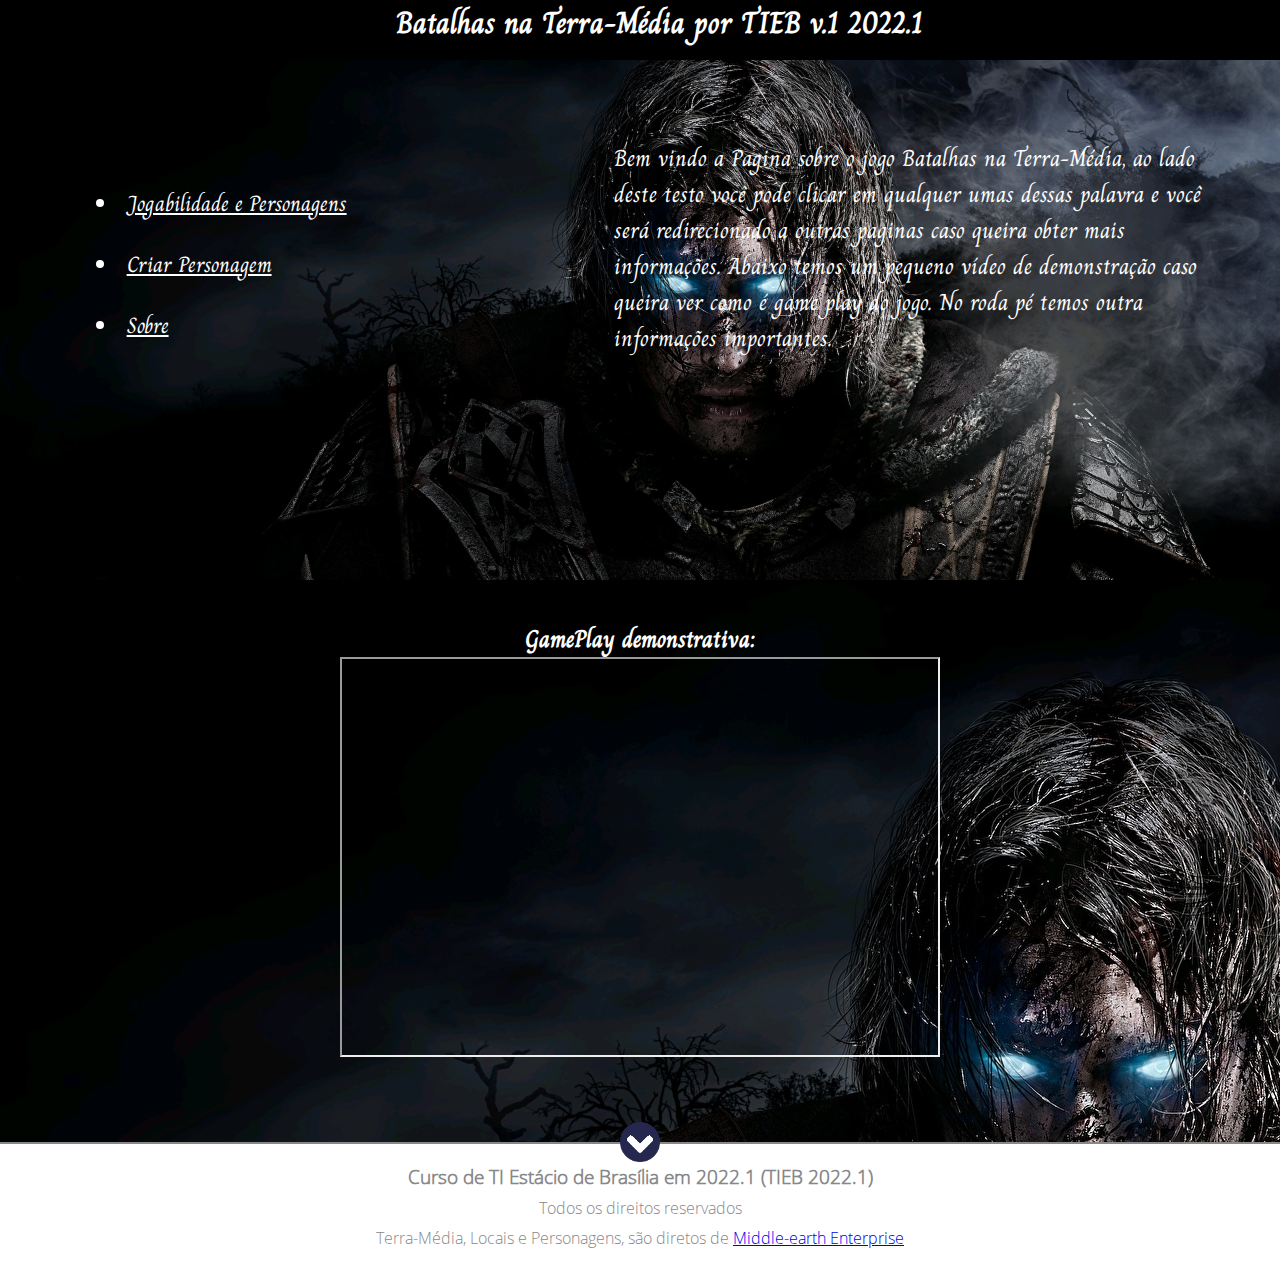
<file: Projeto_01/index.html>
<!doctype html>
<html>

	<head>
		<title>Projeto 01</title>
		<link href="css/style.css" type="text/css" rel="stylesheet" />
		<meta charset="utf-8" />
	</head>

	<body>
	<div class="header">
		<div class="center">
			<h2 class="titulo">Batalhas na Terra-Média por TIEB v.1 2022.1</h2>
		</div><!--center-->
	</div><!--header-->

	<div class="container-banner">
		<div class="center">
		<div class="container-list">
			<ul>
				<li><a href="Jogabilidade_personagens.html"target="_blank" rel="noopener noreferrer">Jogabilidade e Personagens</a></li>
				<li><a href="Criação_de_Personagens.html" target="_blank" rel="noopener noreferrer">Criar Personagem</a></li>
				<li><a href="" target="_blank" rel="noopener noreferrer">Sobre</a></li>
			</ul>
		</div><!--container-list-->
		<div class="texto">
			<p>Bem vindo a Pagina sobre o jogo Batalhas na Terra-Média, ao lado deste testo você pode clicar em qualquer umas dessas palavra e você será redirecionado a outras paginas caso queira obter mais informações. Abaixo temos um pequeno vídeo de demonstração caso queira ver como é game play do jogo. No roda pé temos outra informações importantes.</p>
		</div>
		</div><!--center-->
	</div><!--container-banner-->
	
	<div class="container-2">
		<h2>GamePlay demonstrativa:</h2>
		<iframe id="Ytplayer" src="https://www.youtube.com/embed/YyObi9poNrU?autoplay=1&mute=1" width="600" height="400" allowfullscreen></iframe>
		<div class="arrow"></div>
	</div><!--container-2-->

	<div class="footer">
		<h3>Curso de TI Estácio de Brasília em 2022.1 (TIEB 2022.1)</h3>
		<p>Todos os direitos reservados</p>
		<p>Terra-Média, Locais e Personagens, são diretos de <a href="https://www.middleearth.com/home.html"target="_blank" rel="noopener noreferrer">Middle-earth Enterprise</a></p>
	</div><!--footer-->

	</body>

</html>
</file>
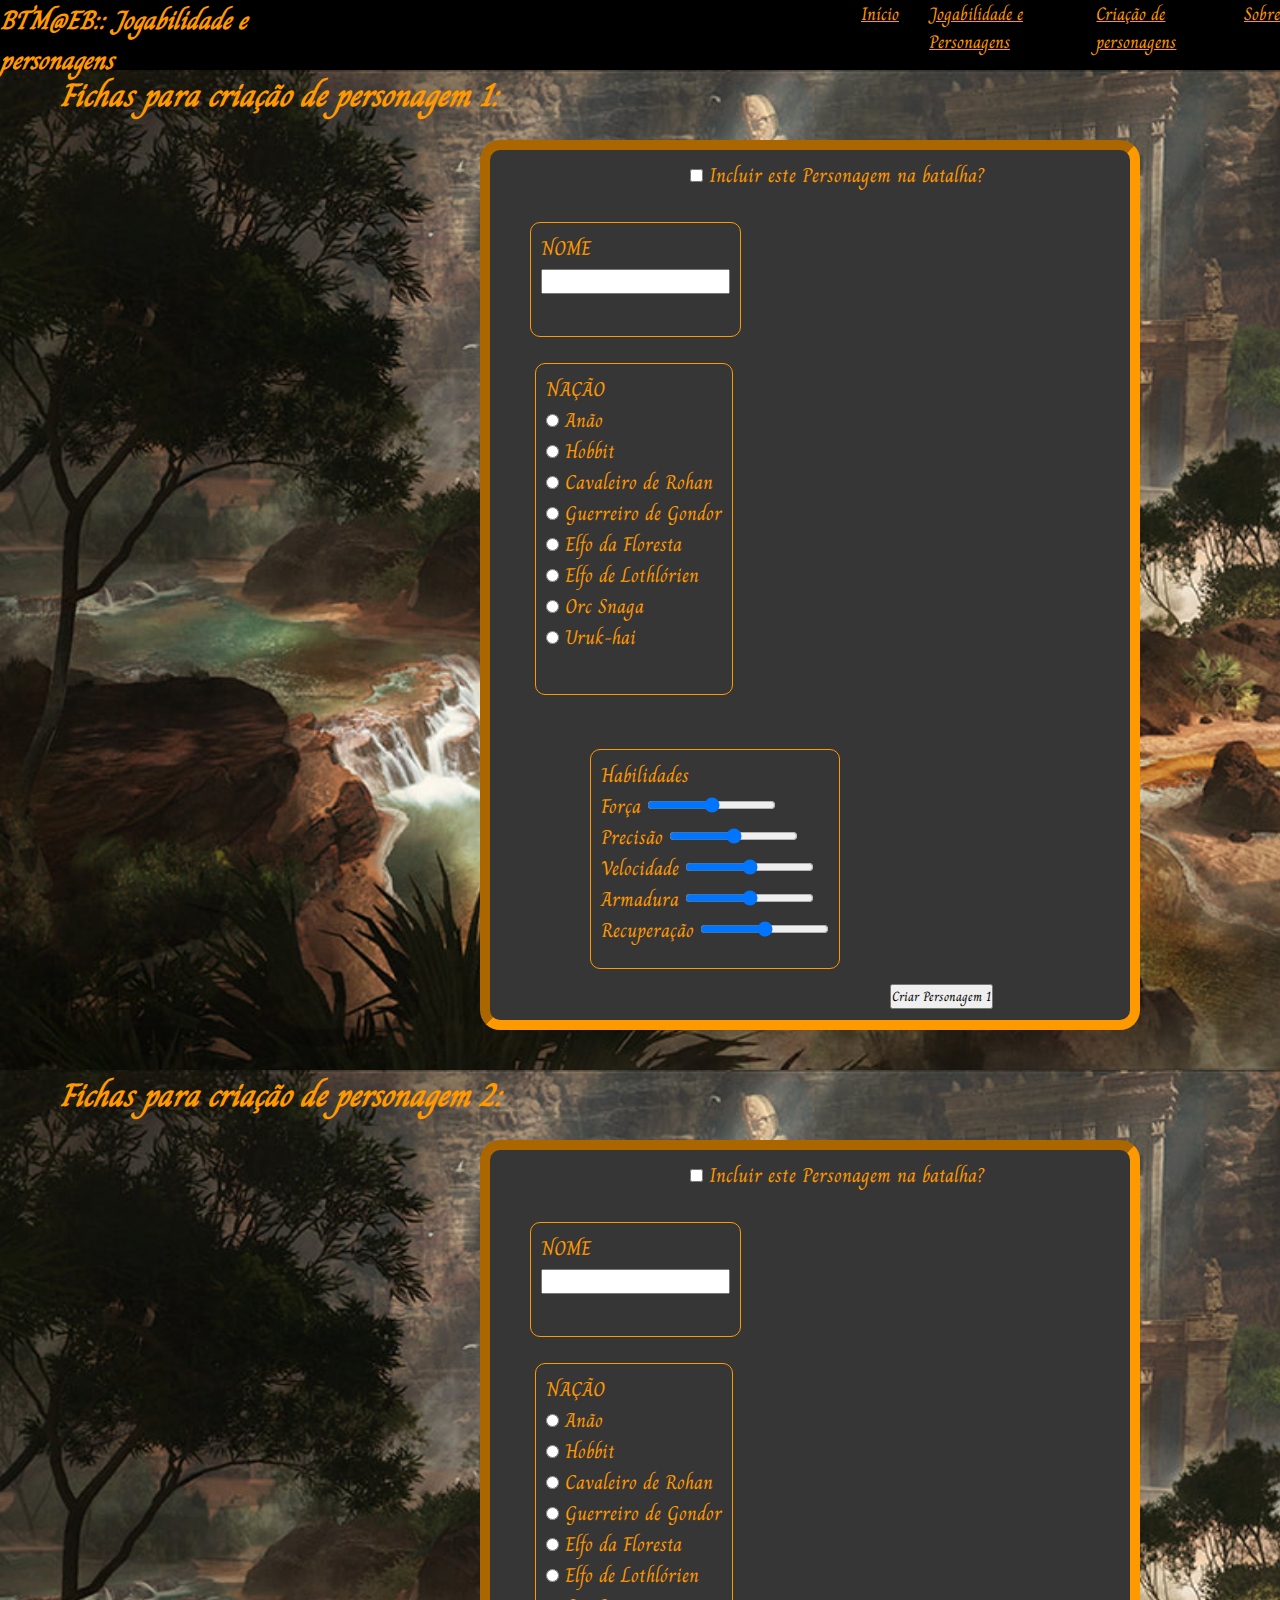
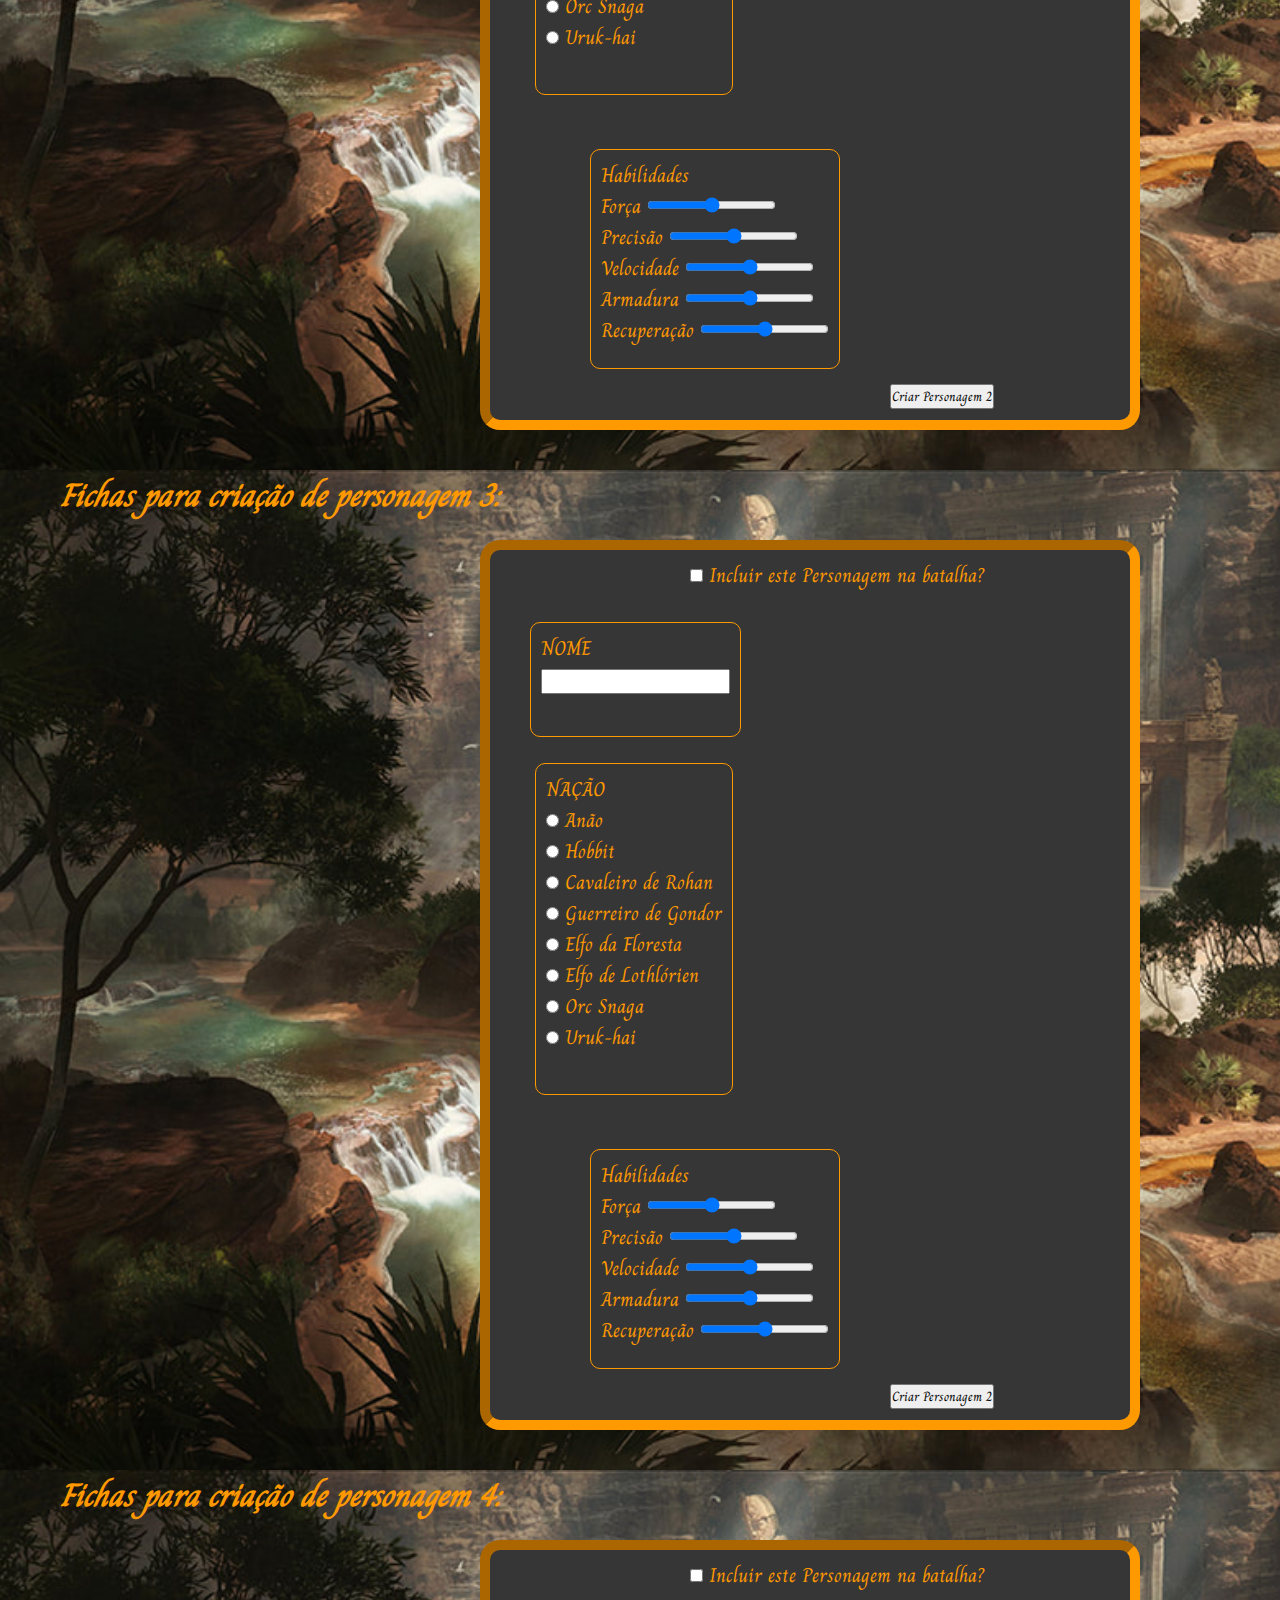
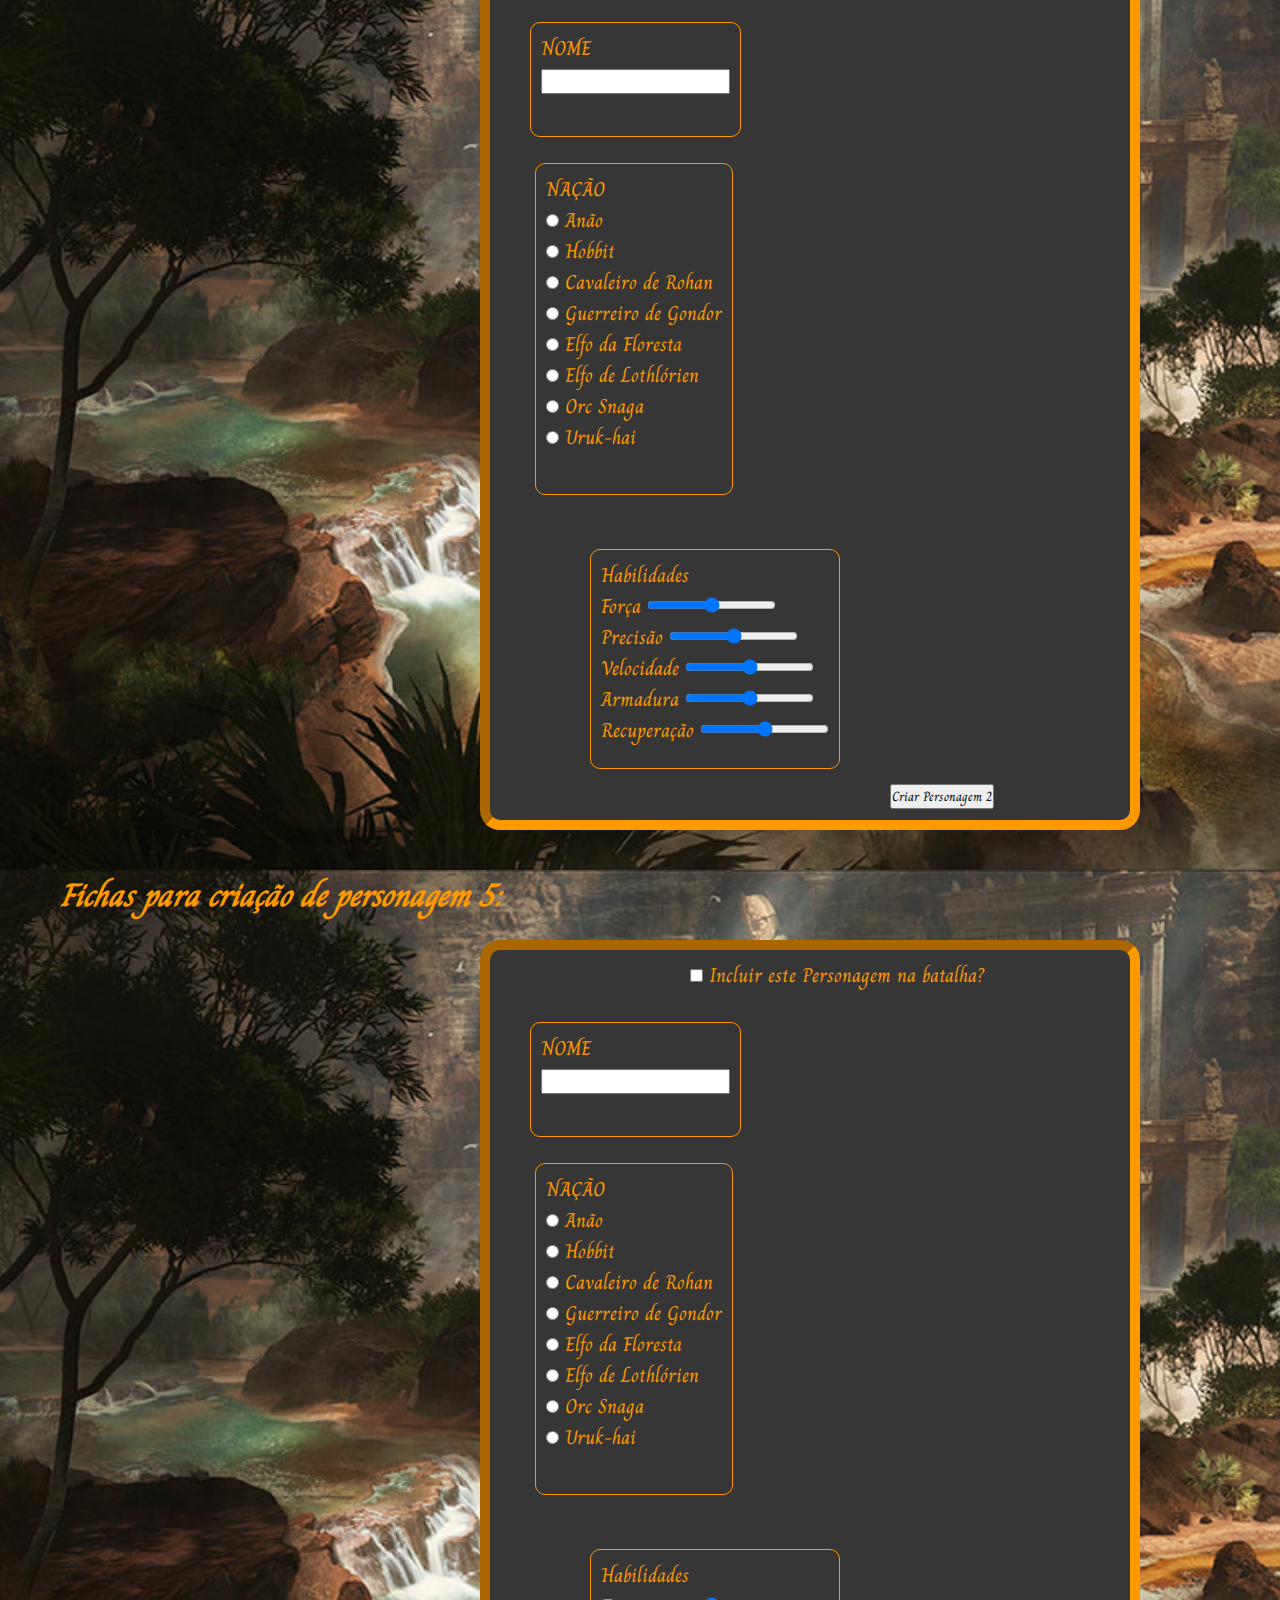
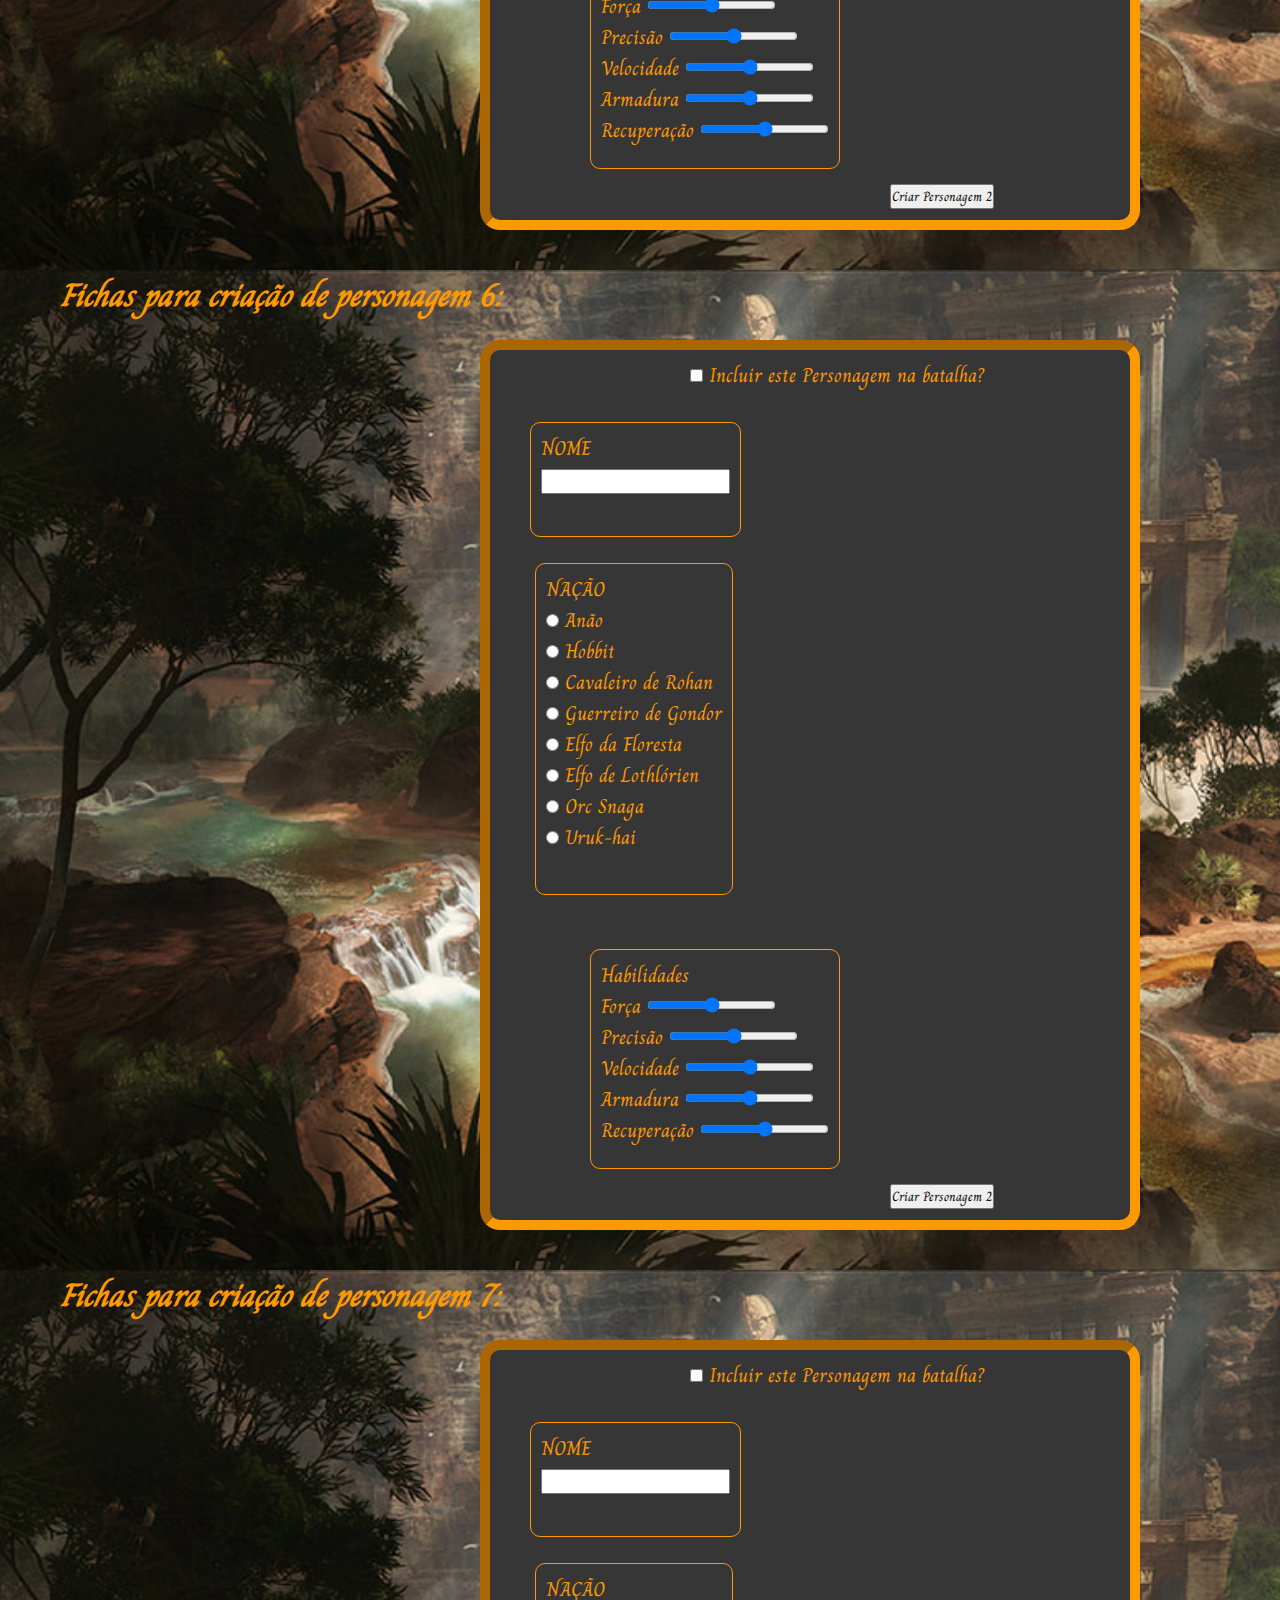
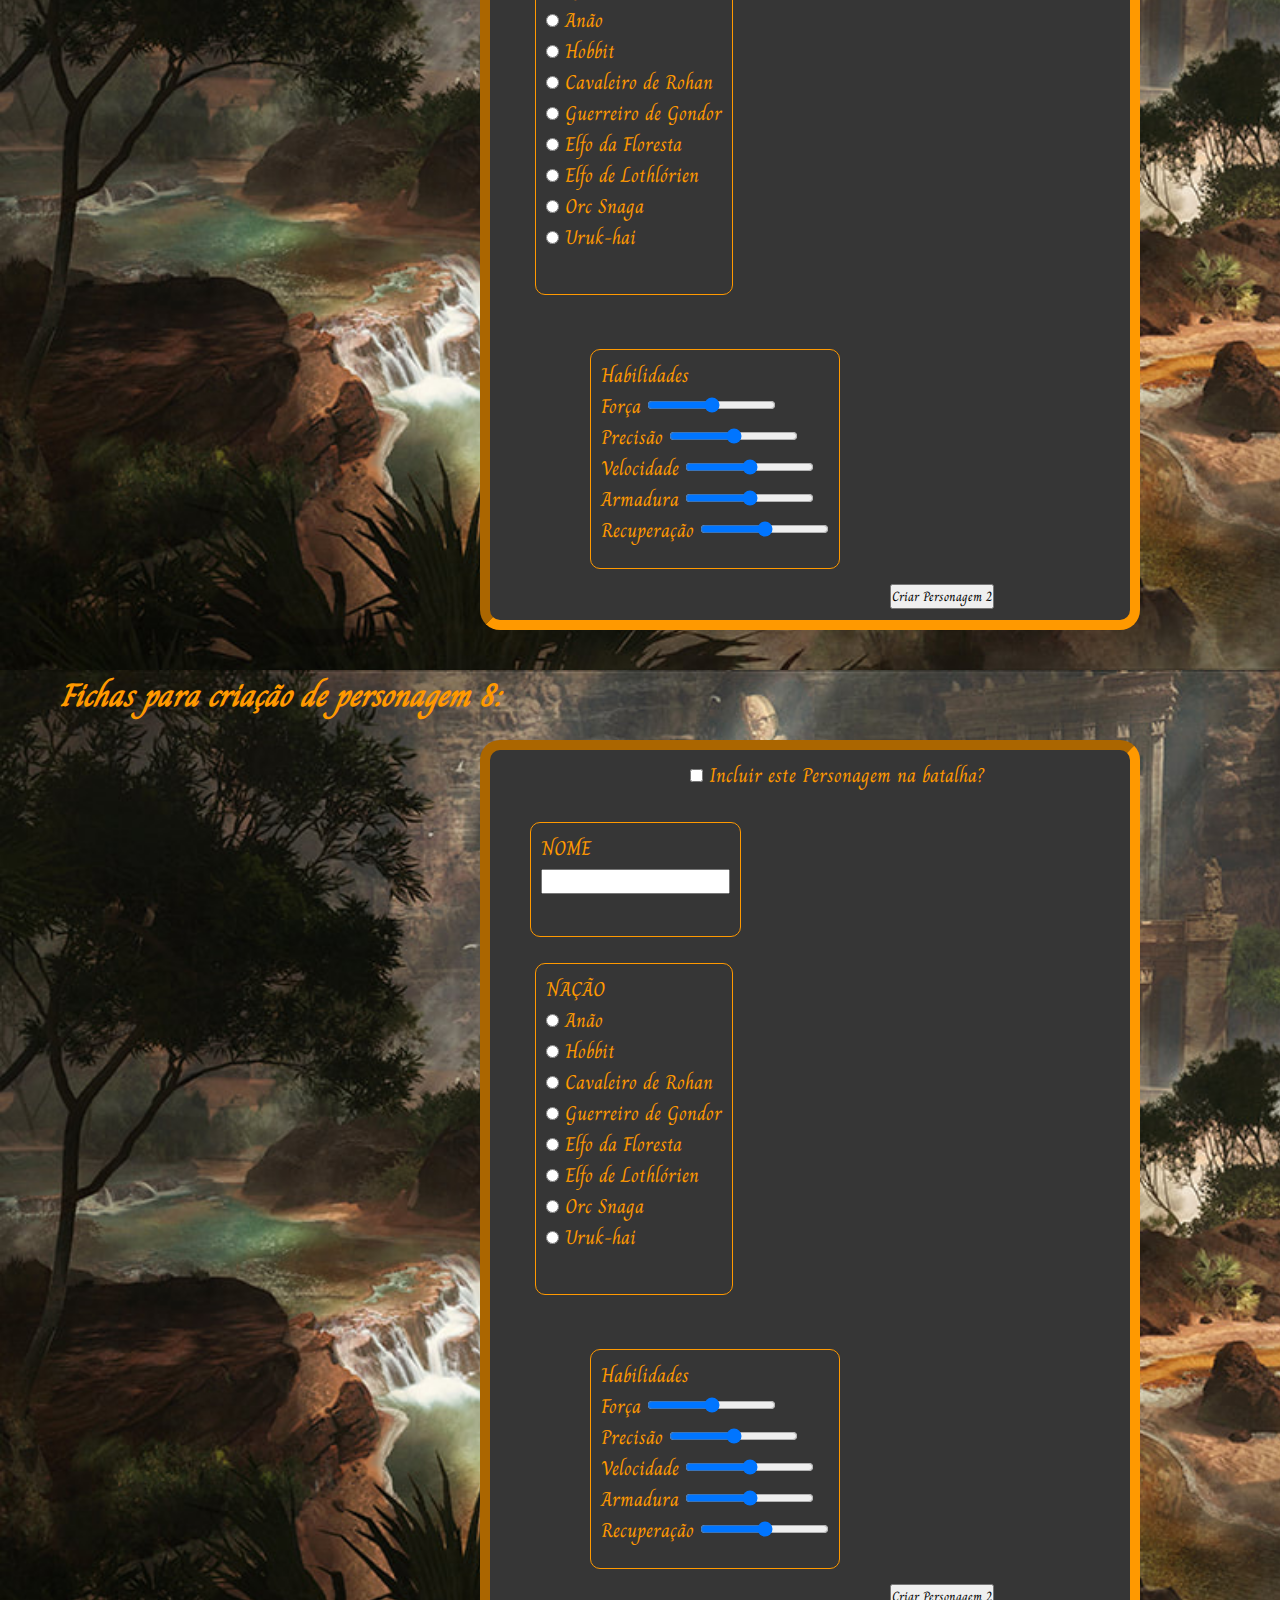
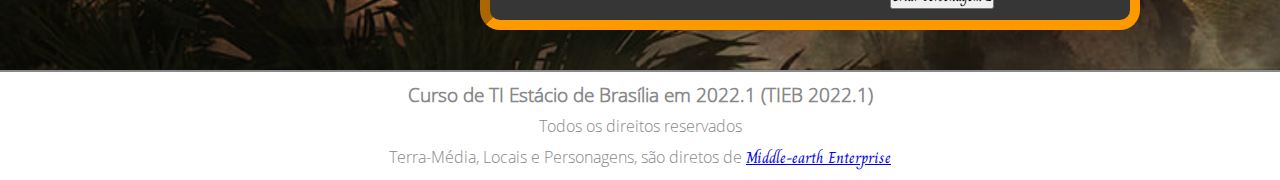
<file: Projeto_01/Criação_de_Personagens.html>
<!DOCTYPE html>
<html>
<head>
	<meta charset="utf-8">
	<meta name="viewport" content="width=device-width, initial-scale=1">
	<link rel="stylesheet" type="text/css" href="css/styleCP.css">
	<title>Criação de Personagens</title>
</head>
<body>
<div class="header">
		<h2>BTM@EB:: Jogabilidade e personagens</h2>
			<a href="index.html"target="_blank" rel="noopener noreferrer">Início</a>
			<a href="Jogabilidade_personagens.html"target="_blank" rel="noopener noreferrer">Jogabilidade e Personagens</a>
			<a href="Criação_de_Personagens.html" target="_blank" rel="noopener noreferrer">Criação de personagens</a>
			<a href="Sobre.html"target="_blank" rel="noopener noreferrer">Sobre</a>
	</div><!--Header-->
<div class="banner">
	<h2>Fichas para criação de personagem 1:</h2>	
	<div class="form">
		<form>
			<div class="Incluir">
				<input type="checkbox" name="incluir_personagem">
				<label for="incluir_personagem">Incluir este Personagem na batalha?</label><br>
				<br>
			</div>
			<div class="nome">
				<label>NOME</label><br>
				<input type="text" name="Nome"><br>
				<br>
			</div>
			<div class="nação">
				<label>NAÇÃO</label><br>
				<input type="radio" name="nação">
				<label>Anão</label>
				<br>
				<input type="radio" name="nação">
				<label>Hobbit</label>
				<br>
				<input type="radio" name="nação">
				<label>Cavaleiro de Rohan</label>
				<br>
				<input type="radio" name="nação">
				<label>Guerreiro de Gondor</label>
				<br>
				<input type="radio" name="nação">
				<label>Elfo da Floresta</label>
				<br>
				<input type="radio" name="nação">
				<label>Elfo de Lothlórien</label>
				<br>
				<input type="radio" name="nação">
				<label>Orc Snaga</label>
				<br>
				<input type="radio" name="nação">
				<label>Uruk-hai</label>
				<br>
				<br>
			</div>
			<div class="Habilidades">
				<label>Habilidades</label><br>
				<label>Força</label>
				<input type="range" name="Força" min="0" step="1" max="100">
				<br>
				<label>Precisão</label>
				<input type="range" name="Precisão" min="0" step="1" max="100">
				<br>
				<label>Velocidade</label>
				<input type="range" name="Velocidade" min="0" step="1" max="100">
				<br>
				<label>Armadura</label>
				<input type="range" name="Armadura" min="0" step="1" max="100">
				<br>
				<label>Recuperação</label>
				<input type="range" name="Recuperação" min="0" step="1" max="100">
				<br><br>
			</div>
			<div class="botão">
					<input type="submit" value="Criar Personagem 1">
			</div>

		</form>	
	</div> <!--Div do formulario 1-->
</div><!--Banner-->
<div class="banner">
	<h2>Fichas para criação de personagem 2:</h2>	
	<div class="form">
		<form>
			<div class="Incluir">
				<input type="checkbox" name="incluir_personagem">
				<label for="incluir_personagem">Incluir este Personagem na batalha?</label><br><br>
			</div>
			<div class="nome">
				<label>NOME</label><br>
				<input type="text" name="Nome"><br>
				<br>
			</div>
			<div class="nação">
				<label>NAÇÃO</label><br>
				<input type="radio" name="nação">
				<label>Anão</label>
				<br>
				<input type="radio" name="nação">
				<label>Hobbit</label>
				<br>
				<input type="radio" name="nação">
				<label>Cavaleiro de Rohan</label>
				<br>
				<input type="radio" name="nação">
				<label>Guerreiro de Gondor</label>
				<br>
				<input type="radio" name="nação">
				<label>Elfo da Floresta</label>
				<br>
				<input type="radio" name="nação">
				<label>Elfo de Lothlórien</label>
				<br>
				<input type="radio" name="nação">
				<label>Orc Snaga</label>
				<br>
				<input type="radio" name="nação">
				<label>Uruk-hai</label>
				<br>
				<br>
			</div>
			<div class="Habilidades">
				<label>Habilidades</label><br>
				<label>Força</label>
				<input type="range" name="Força" min="0" step="1" max="100">
				<br>
				<label>Precisão</label>
				<input type="range" name="Precisão" min="0" step="1" max="100">
				<br>
				<label>Velocidade</label>
				<input type="range" name="Velocidade" min="0" step="1" max="100">
				<br>
				<label>Armadura</label>
				<input type="range" name="Armadura" min="0" step="1" max="100">
				<br>
				<label>Recuperação</label>
				<input type="range" name="Recuperação" min="0" step="1" max="100">
				<br><br>
			</div>
			<div class="botão">
					<input type="submit" value="Criar Personagem 2">
			</div>

		</form>	
	</div> <!--Div do formulario2-->
</div><!--Banner2-->

<div class="banner">
	<h2>Fichas para criação de personagem 3:</h2>	
	<div class="form">
		<form>
			<div class="Incluir">
				<input type="checkbox" name="incluir_personagem">
				<label for="incluir_personagem">Incluir este Personagem na batalha?</label><br><br>
			</div>
			<div class="nome">
				<label>NOME</label><br>
				<input type="text" name="Nome"><br>
				<br>
			</div>
			<div class="nação">
				<label>NAÇÃO</label><br>
				<input type="radio" name="nação">
				<label>Anão</label>
				<br>
				<input type="radio" name="nação">
				<label>Hobbit</label>
				<br>
				<input type="radio" name="nação">
				<label>Cavaleiro de Rohan</label>
				<br>
				<input type="radio" name="nação">
				<label>Guerreiro de Gondor</label>
				<br>
				<input type="radio" name="nação">
				<label>Elfo da Floresta</label>
				<br>
				<input type="radio" name="nação">
				<label>Elfo de Lothlórien</label>
				<br>
				<input type="radio" name="nação">
				<label>Orc Snaga</label>
				<br>
				<input type="radio" name="nação">
				<label>Uruk-hai</label>
				<br>
				<br>
			</div>
			<div class="Habilidades">
				<label>Habilidades</label><br>
				<label>Força</label>
				<input type="range" name="Força" min="0" step="1" max="100">
				<br>
				<label>Precisão</label>
				<input type="range" name="Precisão" min="0" step="1" max="100">
				<br>
				<label>Velocidade</label>
				<input type="range" name="Velocidade" min="0" step="1" max="100">
				<br>
				<label>Armadura</label>
				<input type="range" name="Armadura" min="0" step="1" max="100">
				<br>
				<label>Recuperação</label>
				<input type="range" name="Recuperação" min="0" step="1" max="100">
				<br><br>
			</div>
			<div class="botão">
					<input type="submit" value="Criar Personagem 2">
			</div>

		</form>	
	</div> <!--Div do formulario3-->
</div><!--Banner3-->

<div class="banner">
	<h2>Fichas para criação de personagem 4:</h2>	
	<div class="form">
		<form>
			<div class="Incluir">
				<input type="checkbox" name="incluir_personagem">
				<label for="incluir_personagem">Incluir este Personagem na batalha?</label><br><br>
			</div>
			<div class="nome">
				<label>NOME</label><br>
				<input type="text" name="Nome"><br>
				<br>
			</div>
			<div class="nação">
				<label>NAÇÃO</label><br>
				<input type="radio" name="nação">
				<label>Anão</label>
				<br>
				<input type="radio" name="nação">
				<label>Hobbit</label>
				<br>
				<input type="radio" name="nação">
				<label>Cavaleiro de Rohan</label>
				<br>
				<input type="radio" name="nação">
				<label>Guerreiro de Gondor</label>
				<br>
				<input type="radio" name="nação">
				<label>Elfo da Floresta</label>
				<br>
				<input type="radio" name="nação">
				<label>Elfo de Lothlórien</label>
				<br>
				<input type="radio" name="nação">
				<label>Orc Snaga</label>
				<br>
				<input type="radio" name="nação">
				<label>Uruk-hai</label>
				<br>
				<br>
			</div>
			<div class="Habilidades">
				<label>Habilidades</label><br>
				<label>Força</label>
				<input type="range" name="Força" min="0" step="1" max="100">
				<br>
				<label>Precisão</label>
				<input type="range" name="Precisão" min="0" step="1" max="100">
				<br>
				<label>Velocidade</label>
				<input type="range" name="Velocidade" min="0" step="1" max="100">
				<br>
				<label>Armadura</label>
				<input type="range" name="Armadura" min="0" step="1" max="100">
				<br>
				<label>Recuperação</label>
				<input type="range" name="Recuperação" min="0" step="1" max="100">
				<br><br>
			</div>
			<div class="botão">
					<input type="submit" value="Criar Personagem 2">
			</div>

		</form>	
	</div> <!--Div do formulario4-->
</div><!--Banner4-->

<div class="banner">
	<h2>Fichas para criação de personagem 5:</h2>	
	<div class="form">
		<form>
			<div class="Incluir">
				<input type="checkbox" name="incluir_personagem">
				<label for="incluir_personagem">Incluir este Personagem na batalha?</label><br><br>
			</div>
			<div class="nome">
				<label>NOME</label><br>
				<input type="text" name="Nome"><br>
				<br>
			</div>
			<div class="nação">
				<label>NAÇÃO</label><br>
				<input type="radio" name="nação">
				<label>Anão</label>
				<br>
				<input type="radio" name="nação">
				<label>Hobbit</label>
				<br>
				<input type="radio" name="nação">
				<label>Cavaleiro de Rohan</label>
				<br>
				<input type="radio" name="nação">
				<label>Guerreiro de Gondor</label>
				<br>
				<input type="radio" name="nação">
				<label>Elfo da Floresta</label>
				<br>
				<input type="radio" name="nação">
				<label>Elfo de Lothlórien</label>
				<br>
				<input type="radio" name="nação">
				<label>Orc Snaga</label>
				<br>
				<input type="radio" name="nação">
				<label>Uruk-hai</label>
				<br>
				<br>
			</div>
			<div class="Habilidades">
				<label>Habilidades</label><br>
				<label>Força</label>
				<input type="range" name="Força" min="0" step="1" max="100">
				<br>
				<label>Precisão</label>
				<input type="range" name="Precisão" min="0" step="1" max="100">
				<br>
				<label>Velocidade</label>
				<input type="range" name="Velocidade" min="0" step="1" max="100">
				<br>
				<label>Armadura</label>
				<input type="range" name="Armadura" min="0" step="1" max="100">
				<br>
				<label>Recuperação</label>
				<input type="range" name="Recuperação" min="0" step="1" max="100">
				<br><br>
			</div>
			<div class="botão">
					<input type="submit" value="Criar Personagem 2">
			</div>

		</form>	
	</div> <!--Div do formulario5-->
</div><!--Banner5-->

<div class="banner">
	<h2>Fichas para criação de personagem 6:</h2>	
	<div class="form">
		<form>
			<div class="Incluir">
				<input type="checkbox" name="incluir_personagem">
				<label for="incluir_personagem">Incluir este Personagem na batalha?</label><br><br>
			</div>
			<div class="nome">
				<label>NOME</label><br>
				<input type="text" name="Nome"><br>
				<br>
			</div>
			<div class="nação">
				<label>NAÇÃO</label><br>
				<input type="radio" name="nação">
				<label>Anão</label>
				<br>
				<input type="radio" name="nação">
				<label>Hobbit</label>
				<br>
				<input type="radio" name="nação">
				<label>Cavaleiro de Rohan</label>
				<br>
				<input type="radio" name="nação">
				<label>Guerreiro de Gondor</label>
				<br>
				<input type="radio" name="nação">
				<label>Elfo da Floresta</label>
				<br>
				<input type="radio" name="nação">
				<label>Elfo de Lothlórien</label>
				<br>
				<input type="radio" name="nação">
				<label>Orc Snaga</label>
				<br>
				<input type="radio" name="nação">
				<label>Uruk-hai</label>
				<br>
				<br>
			</div>
			<div class="Habilidades">
				<label>Habilidades</label><br>
				<label>Força</label>
				<input type="range" name="Força" min="0" step="1" max="100">
				<br>
				<label>Precisão</label>
				<input type="range" name="Precisão" min="0" step="1" max="100">
				<br>
				<label>Velocidade</label>
				<input type="range" name="Velocidade" min="0" step="1" max="100">
				<br>
				<label>Armadura</label>
				<input type="range" name="Armadura" min="0" step="1" max="100">
				<br>
				<label>Recuperação</label>
				<input type="range" name="Recuperação" min="0" step="1" max="100">
				<br><br>
			</div>
			<div class="botão">
					<input type="submit" value="Criar Personagem 2">
			</div>

		</form>	
	</div> <!--Div do formulario6-->
</div><!--Banner6-->

<div class="banner">
	<h2>Fichas para criação de personagem 7:</h2>	
	<div class="form">
		<form>
			<div class="Incluir">
				<input type="checkbox" name="incluir_personagem">
				<label for="incluir_personagem">Incluir este Personagem na batalha?</label><br><br>
			</div>
			<div class="nome">
				<label>NOME</label><br>
				<input type="text" name="Nome"><br>
				<br>
			</div>
			<div class="nação">
				<label>NAÇÃO</label><br>
				<input type="radio" name="nação">
				<label>Anão</label>
				<br>
				<input type="radio" name="nação">
				<label>Hobbit</label>
				<br>
				<input type="radio" name="nação">
				<label>Cavaleiro de Rohan</label>
				<br>
				<input type="radio" name="nação">
				<label>Guerreiro de Gondor</label>
				<br>
				<input type="radio" name="nação">
				<label>Elfo da Floresta</label>
				<br>
				<input type="radio" name="nação">
				<label>Elfo de Lothlórien</label>
				<br>
				<input type="radio" name="nação">
				<label>Orc Snaga</label>
				<br>
				<input type="radio" name="nação">
				<label>Uruk-hai</label>
				<br>
				<br>
			</div>
			<div class="Habilidades">
				<label>Habilidades</label><br>
				<label>Força</label>
				<input type="range" name="Força" min="0" step="1" max="100">
				<br>
				<label>Precisão</label>
				<input type="range" name="Precisão" min="0" step="1" max="100">
				<br>
				<label>Velocidade</label>
				<input type="range" name="Velocidade" min="0" step="1" max="100">
				<br>
				<label>Armadura</label>
				<input type="range" name="Armadura" min="0" step="1" max="100">
				<br>
				<label>Recuperação</label>
				<input type="range" name="Recuperação" min="0" step="1" max="100">
				<br><br>
			</div>
			<div class="botão">
					<input type="submit" value="Criar Personagem 2">
			</div>

		</form>	
	</div> <!--Div do formulario7-->
</div><!--Banner7-->


<div class="banner">
	<h2>Fichas para criação de personagem 8:</h2>	
	<div class="form">
		<form>
			<div class="Incluir">
				<input type="checkbox" name="incluir_personagem">
				<label for="incluir_personagem">Incluir este Personagem na batalha?</label><br><br>
			</div>
			<div class="nome">
				<label>NOME</label><br>
				<input type="text" name="Nome"><br>
				<br>
			</div>
			<div class="nação">
				<label>NAÇÃO</label><br>
				<input type="radio" name="nação">
				<label>Anão</label>
				<br>
				<input type="radio" name="nação">
				<label>Hobbit</label>
				<br>
				<input type="radio" name="nação">
				<label>Cavaleiro de Rohan</label>
				<br>
				<input type="radio" name="nação">
				<label>Guerreiro de Gondor</label>
				<br>
				<input type="radio" name="nação">
				<label>Elfo da Floresta</label>
				<br>
				<input type="radio" name="nação">
				<label>Elfo de Lothlórien</label>
				<br>
				<input type="radio" name="nação">
				<label>Orc Snaga</label>
				<br>
				<input type="radio" name="nação">
				<label>Uruk-hai</label>
				<br>
				<br>
			</div>
			<div class="Habilidades">
				<label>Habilidades</label><br>
				<label>Força</label>
				<input type="range" name="Força" min="0" step="1" max="100">
				<br>
				<label>Precisão</label>
				<input type="range" name="Precisão" min="0" step="1" max="100">
				<br>
				<label>Velocidade</label>
				<input type="range" name="Velocidade" min="0" step="1" max="100">
				<br>
				<label>Armadura</label>
				<input type="range" name="Armadura" min="0" step="1" max="100">
				<br>
				<label>Recuperação</label>
				<input type="range" name="Recuperação" min="0" step="1" max="100">
				<br><br>
			</div>
			<div class="botão">
					<input type="submit" value="Criar Personagem 2">
			</div>

		</form>	
	</div> <!--Div do formulario8-->
</div><!--Banner8-->

<div class="footer">
		<h3>Curso de TI Estácio de Brasília em 2022.1 (TIEB 2022.1)</h3>
		<p>Todos os direitos reservados</p>
		<p>Terra-Média, Locais e Personagens, são diretos de <a href="https://www.middleearth.com/home.html" target="_blank" rel="noopener noreferrer">Middle-earth Enterprise</a></p>
	</div><!--footer-->

</body>
</html>
</file>
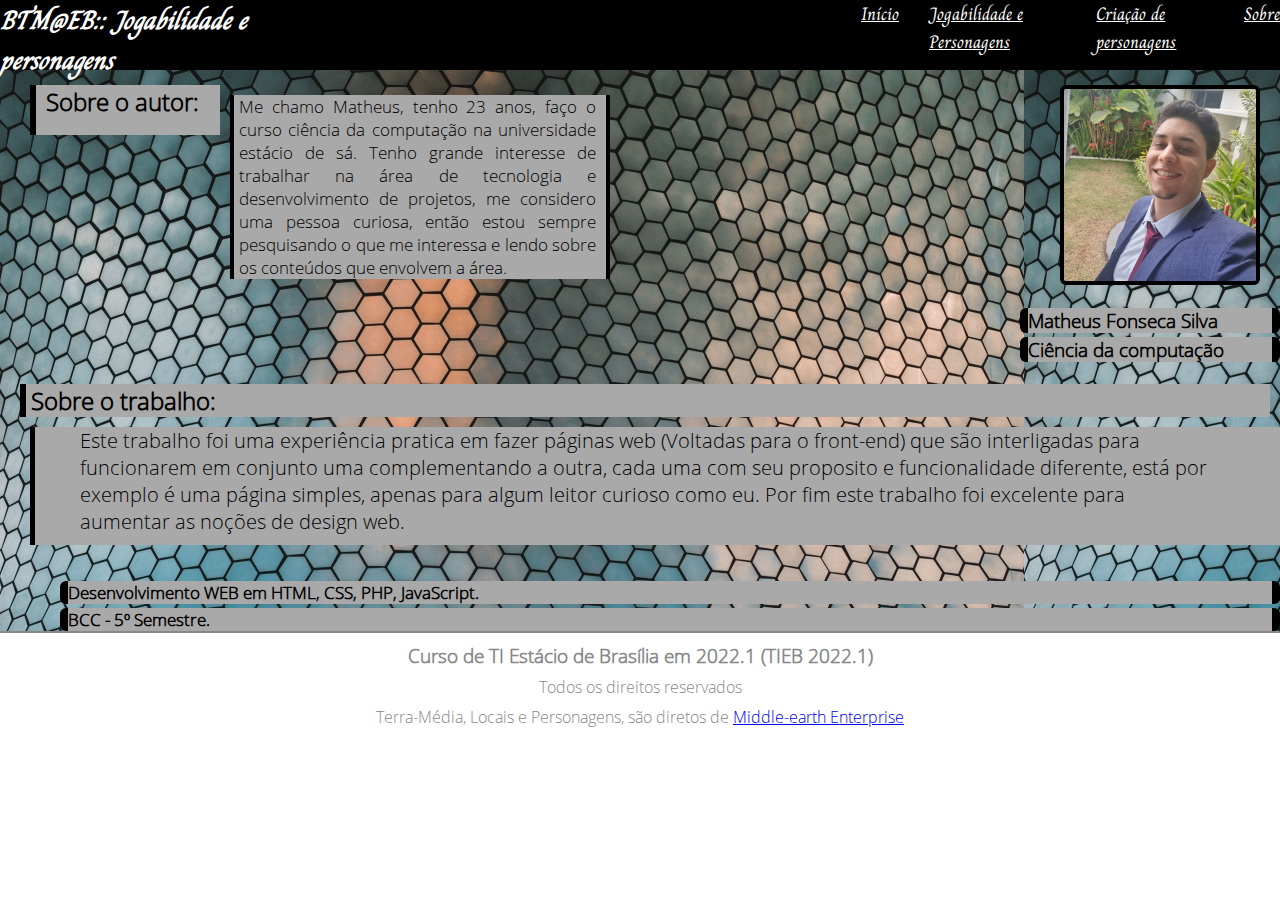
<file: Projeto_01/Sobre.html>
<!DOCTYPE html>
<html>
<head>
	<meta charset="utf-8">
	<meta name="viewport" content="width=device-width, initial-scale=1">
	<link rel="stylesheet" type="text/css" href="css/StyleSB.css">
	<title>Sobre</title>
</head>
<body>
	<div class="header">
		<h2>BTM@EB:: Jogabilidade e personagens</h2>
			<a href="index.html"target="_blank" rel="noopener noreferrer">Início</a>
			<a href="Jogabilidade_personagens.html"target="_blank" rel="noopener noreferrer">Jogabilidade e Personagens</a>
			<a href="Criação_de_Personagens.html" target="_blank" rel="noopener noreferrer">Criação de personagens</a>
			<a href="Sobre.html"target="_blank" rel="noopener noreferrer">Sobre</a>
	</div><!--Header-->
	<div class="banner">
		<div class="flex">
			<h2>Sobre o autor:</h2>
			<p>
				Me chamo Matheus, tenho 23 anos, faço o curso ciência da computação na universidade estácio de sá. Tenho grande interesse de trabalhar na área de tecnologia e desenvolvimento de projetos, me considero uma pessoa curiosa, então estou sempre pesquisando o que me interessa e lendo sobre os conteúdos que envolvem a área.</p>
			<img src="images/FT.jpeg">
		</div>
		<div class="conteudo">
			<h3>Matheus Fonseca Silva</h3>
			<h3>Ciência da computação</h3><br>
			<h2>Sobre o trabalho:</h2>
			<p>Este trabalho foi uma experiência pratica em fazer páginas web (Voltadas para o front-end) que são interligadas para funcionarem em conjunto uma complementando a outra, cada uma com seu proposito e funcionalidade diferente, está por exemplo é uma página simples, apenas para algum leitor curioso como eu. Por fim este trabalho foi excelente para aumentar as noções de design web.</p><br>
			 <h4>Desenvolvimento WEB em HTML, CSS, PHP, JavaScript.</h4>
			<h4>BCC - 5º Semestre.</h4>
		</div>
	</div>
<div class="footer">
		<h3>Curso de TI Estácio de Brasília em 2022.1 (TIEB 2022.1)</h3>
		<p>Todos os direitos reservados</p>
		<p>Terra-Média, Locais e Personagens, são diretos de <a href="https://www.middleearth.com/home.html" target="_blank" rel="noopener noreferrer">Middle-earth Enterprise</a></p>
	</div><!--footer-->
</body>
</html>
</file>
<file: Projeto_01/css/style.css>
*{ /* Config gerais da pagina toda */
	margin: 0;
	padding: 0;
	box-sizing: border-box;
	font-family: "Open Sans"
}

html,body{ 
	height: 100%;
}

@font-face{ /*Importação de fontes baixadas*/
	src:url('../fonts/OpenSans-Light.ttf');
	font-family: "Open Sans";
}

@font-face{/*Importação de fontes baixadas*/
	src: url('../fonts/Charm-Regular.ttf');
	font-family: "Charm";
}

.clear{
	clear: both;
}

.center{ /*Padrões para divs de centro*/
	display: flex;
	width: 1200px;
	margin: 0 auto;
	padding:0 2%;
}

.titulo{ /*Titulo da pagina*/
	font-family: "Charm";
	margin-left: 330px;
	font-size: 30px;
	color: white;
}

.header{ /*Estilização da div Header*/
	min-width: 1200px;
	width: 100%;
	height: 60px;
	background-color: black;
}

.container-banner{/*Baner da pagina*/
	width: 100%;
	min-width: 1200px;
	height: 520px;
	background-image:url('../images/Banner1.jpg'); /*Imagem de fundo do conteiner*/
	background-size: cover;
	background-position: center;
}

.container-banner > .center{ /*Altura da classe center dentro do container banner*/
	height: 100%;
	/*text-align: right;*/
}

.container-list{/*Lista de Links para outra paginas*/
	padding:30px;
	margin-top:70px;
	/*margin-left: 0px;*/
	flex: 1;
	width: 400px;
	height: 270px;
}

.container-list ul{ /*Formato da lista para outras paginas*/
	list-style-position: inside;
}

.container-list ul li { /*Formato do texto da lista*/
	font-family: "Charm";
	font-size: 22px;
	margin-top:26px;
	color: white;
}

.container-list a{/*Referencia para outras paginas*/
	font-family: "Charm";
	color: white;

}

.texto {/*TEMINAR!!!!*/
	flex: 2; /*Definir largura e altura, arrumar posicionamento*/
	color: white;
	margin-top: 80px;
	margin-left: 200px;
}

.texto p{
	font-family: "Charm";
	font-size: 23px;
	/*background-color: rgb(0, 0, 0, 0.6);*/
	height: 250px;
	width: 600px;

}

.container-2{ /*Campo do video*/
	min-width: 1200px;
	padding:40px 0;
	background-image: url('../images/Banner1.jpg');
	text-align: center;
}

.container-2 h2{
	font-family: "Charm";
	font-size: bold;
	color: white;
}

.arrow{/*IMG da flecha*/
	position: relative;
	top:60px;
	left:50%;
	margin-left: -20px;
	width: 40px;
	height: 40px;
	background-image: url('../images/arrow.png');
	background-size: 100% 100%;
}

.footer{ /*Rodá pé da pag*/
	/*clear:both;*/
	border-top:2px solid #888888;
	padding:20px 0;
	text-align: center;
	color: #888;
}

.footer p{/*paragrafo do roda pé*/
	margin-top:8px;
}

/*Lyout do Form
.form{
	padding:10px;
	width: 400px;
	height: calc(100% + 30px);
	float: right;
	position: relative;
	top:-15px;
	border-width: 12px;
	border-color: rgba(120,120,120,0.5);
	border-style: solid;
	background-color: white;
	background-clip:padding-box;
	/*background-origin tem o mesmo conceito porém serve para imagens.*/
}
/*
.form h2{
	font-weight: normal;
	color: #999999;
	font-size: 21px;
}

.input-container{
	margin-top:20px;
}
/*
.input-container span{
	display: inline-block;
	width: 100%;
	color: #BBBBBB;
	font-size: 17px;
}
/*
.form p{
	display: inline-block;
	width: 100%;
	color: #BBBBBB;
	font-size: 17px;
	margin:20px 0;
}
/*
.input-container input[type=text]{
	margin-top:8px;
	width: 344px;
	height: 55px;
	border:1px solid #ccc;
}

.form .input-submit-container{
	text-align: center;
}

.form input[type=submit]{
	color: white;
	font-size: 25px;
	width: 280px;
	height: 56px;
	display: inline-block;
	background-color: #363A6D;
	border-top:0;
	border-right: 0;
	border-left: 0;
	cursor: pointer;
	border-bottom: 5px solid #4A5097;
}

/*.form input[type=submit]:hover{
	background-color: #323665;
}
*/
</file>
<file: Projeto_01/css/styleCP.css>
*{ /* Config gerais da pagina toda */
	margin: 0;
	padding: 0;
	box-sizing: border-box;
	font-family: "Charm"
}
html,body{ 
	height: 100%;
}
@font-face{ /*Importação de fontes baixadas*/
	src:url('../fonts/OpenSans-Light.ttf');
	font-family: "Open Sans";
}

@font-face{/*Importação de fontes baixadas*/
	src: url('../fonts/Charm-Regular.ttf');
	font-family: "Charm";
}

.clear{
	clear: both;
}

.header{ /*Estilização da div Header*/
	display: flex;
	min-width: 1200px;
	width: 100%;
	height: 70px;
	background-color: black;
}

.header h2{ /*Gambiarra hehe*/
	/*color: white;*/
	color: #ff9900;
	font-family: 'Charm';
	margin-left: 0px;
	margin-right: 550px;
	font-size: 26px;
	font-style: oblique;
}

.header a{ /*Formatação dos links p/ outras pgs INCOMPELTO!*/
	color: #ff9900;
	font-family: 'Charm';
	font-size: 18px;
	margin-left: 30px;
}

.banner{
	background-image: url(../images/oasis.jpg);
	background-repeat:no-repeat ;
	/*background-position: ;*/
	/*background-attachment: ;*/
	background-size: cover;
	padding-bottom: 40px;


}

.banner h2{ /*Espaçamento do titulo*/
	padding-left: 60px;
	font-size: 32px;
	font-style: oblique;
	font-family: 'Charm';
	color: #ff9900;
}


.form{  /*Fomatações da div que contem o form*/
	width: 660px;
	height:calc(100% + 30px) ;
	border-width: 10px;
	border-color: #ff9900;
	border-style: inset;  /*outset inset dahed dotted*/;
	margin-left: 480px;
	margin-top: 20px;
	background:#363636;
	color:#ff9900;
	border-radius: 20px;
}

.form form{ /*Display dos elementos dentro do form*/
	display: flex;
	flex-flow: row wrap;
	font-size: 20px;
}

/*Elementeos*/
.Incluir{
	margin: 10px 0px 0px 200px;
}

.nome{
	margin: 0px 150px 20px 40px;
	padding: 10px; /*TODOS OS LADOS*/
	border-width: 1px;
	border-style: solid;
	border-radius: 10px;
}

.nação{
	margin: 6px 15px 4px 45px ;
	padding: 10px;
	border-width: 1px;
	border-style: solid;
	border-radius: 10px;
}

.Habilidades{ /*Não está como desejado!*/
	height: 220px;
	margin: 50px 40px 0px 100px;
	padding: 10px;
	border-width: 1px;
	border-style: solid;
	border-radius: 10px;
}

.botão{ /*ESTILIZAR!!!!*/
	margin: 10px 0px 10px 400px;

}


/*Abaixo estilo do roda pé da pag.*/
.footer{ /*Rodá pé da pag*/
	/*clear:both;*/
	border-top:2px solid #888888;
	padding:10px 0;
	text-align: center;
	color: #888;
}
.footer h3{
	font-family: 'Open Sans';
}
.footer p{/*paragrafo do roda pé*/
	margin-top:8px;
	font-family: 'Open Sans';
}
</file>
<file: Projeto_01/css/StyleSB.css>
*{ /* Config gerais da pagina toda */
	margin: 0;
	padding: 0;
	box-sizing: border-box;
	font-family: "Open Sans"
}
html,body{ 
	height: 100%;
}

@font-face{ /*Importação de fontes baixadas*/
	src:url('../fonts/OpenSans-Light.ttf');
	font-family: "Open Sans";
}

@font-face{/*Importação de fontes baixadas*/
	src: url('../fonts/Charm-Regular.ttf');
	font-family: "Charm";
}

/*Abaixo estilização do cabeçalho*/
.header { /*Estilização da div Header*/
	display: flex;
	min-width: 1200px;
	width: 100%;
	height: 70px;
	background-color: black;
}

.header h2{ /*Gambiarra hehe*/
	color: white;
	font-family: 'Charm';
	margin-left: 0px;
	margin-right: 550px;
	font-size: 26px;
	font-style: oblique;
}

.header a{ /*Formatação dos links p/ outras pgs INCOMPELTO!*/
	color: white;
	font-family: 'Charm';
	font-size: 18px;
	margin-left: 30px;
}

.banner{
 background-image: url(../images/fundoHD2.jpg);
 /*background-repeat: no-repeat;*/
}

.flex{
	display: flex;
	/*height: 400px;*/
}
.flex img{
	width: 200px;
	height: 200px;
	margin-left: 450px; /*90px perto do texto*/
	margin-top: 15px; 
	border-width: 4px;
	border-style: solid;
	border-radius: 6px;
}
.flex h2{
	margin: 15px 10px 10px 30px;
	width: 190px;
	height: 50px;
	padding-left: 10px;
	border-left: solid 6px;
	background-color: #A9A9A9;
}
.flex p{
margin: 25px 0px;
padding-left: 5px;
flex-basis: 380px;
text-align: justify;
padding-right: 10px;
border-right: solid 4px;
border-left:solid 4px;
background-color: #A9A9A9;
font-size: 17px;

}

.conteudo p {
	font-size: 20px;
	padding: 0px 65px 10px 45px;
	margin-left: 30px;
	margin-bottom: 10px;
	background-color: #A9A9A9 ;
	border-left: solid 5px;
	

}
.conteudo h3{/*AJEITAR BORDAAAAA*/
	margin-top: 4px; /*fica 16px*/
	margin-left: 1020px; /*710px*/
	border-left: 8px solid black;
	border-radius: 6px;
	border-right: 8px solid black;
	background-color: #A9A9A9;
}
.conteudo h2{
	margin: 0px 10px 10px 20px;
	background-color: #A9A9A9;
	border-left: solid 6px;
	padding-left: 5px;
}
.conteudo h4{
	/*margin-bottom: 16px; /*fica 16px*/
	margin-top: 4px;
	margin-left: 60px;
	border-left: 8px solid black;
	border-radius: 6px;
	border-right: 8px solid black;
	background-color: #A9A9A9;
	font-size: 17px;

}


/*Abaixo estilo do roda pé da pag.*/
.footer{ /*Rodá pé da pag*/
	/*clear:both;*/
	border-top:2px solid #888888;
	padding:10px 0;
	text-align: center;
	color: #888;
	/*height: 80px;*/
}
.footer h3{
	font-family: 'Open Sans';
}
.footer p{/*paragrafo do roda pé*/
	margin-top:8px;
	font-family: 'Open Sans';
}
</file>
